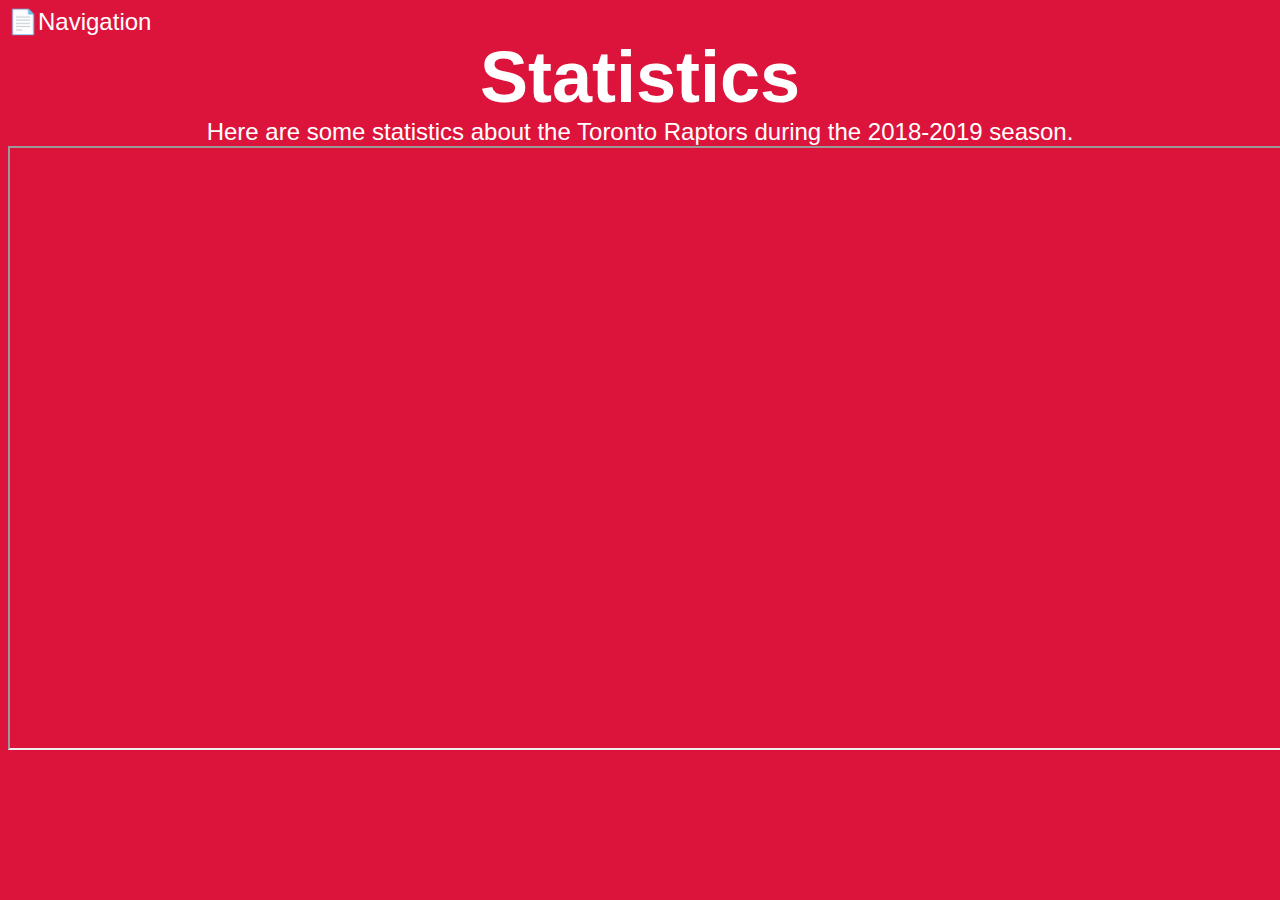
<file: indexthree.html>
<!DOCTYPE html>
<html>
    <head>
        <title>Statistics</title>
        <link rel="stylesheet" type="text/css" href="style.css">
        <script src="main.js"></script>
    </head>
    <body>
        <div id="mySidenav" class="sidenav">
            <a href="javascript:void(0)" class="closebtn" onclick="closeNav()">&times;</a>
            <a style="color: white; font-family: -apple-system, BlinkMacSystemFont, 'Segoe UI', Roboto, Oxygen, Ubuntu, Cantarell, 'Open Sans', 'Helvetica Neue', sans-serif; font-size: x-large;" href="index.html">🏠Home</a>
            <a style="color: white; font-family: -apple-system, BlinkMacSystemFont, 'Segoe UI', Roboto, Oxygen, Ubuntu, Cantarell, 'Open Sans', 'Helvetica Neue', sans-serif; font-size: x-large;" href="indextwo.html">🌟Highlights</a>
            <a style="color: white; font-family: -apple-system, BlinkMacSystemFont, 'Segoe UI', Roboto, Oxygen, Ubuntu, Cantarell, 'Open Sans', 'Helvetica Neue', sans-serif; font-size: x-large;" href="indexthree.html">🧮Statistics</a>
            <a style="color: white; font-family: -apple-system, BlinkMacSystemFont, 'Segoe UI', Roboto, Oxygen, Ubuntu, Cantarell, 'Open Sans', 'Helvetica Neue', sans-serif; font-size: x-large;" href="indexfour.html">📚Sources</a>
    </div>
    <span onclick="openNav()" style="color: white; font-family: -apple-system, BlinkMacSystemFont, 'Segoe UI', Roboto, Oxygen, Ubuntu, Cantarell, 'Open Sans', 'Helvetica Neue', sans-serif; font-size: x-large;">📄Navigation</span>
        <div>
            <h1>Statistics</h1>
        </div>
        <div>
            <p>Here are some statistics about the Toronto Raptors during the 2018-2019 season.</p>
        </div>
        <div>
            <iframe width="1400" height="600"src="https://docs.google.com/spreadsheets/d/e/2PACX-1vQb_MvA_usWyzL8yk9rnJ0EkrZS_itYlszEem9seyJQWK03XwAE0_wAb1ji3JEXMLWGKYXqz5qhkGqh/pubhtml?widget=true&amp;headers=false"></iframe>
        </div>
    </body>
</html>
</file>
<file: style.css>
p {
    color: white;
    font-family: -apple-system, BlinkMacSystemFont, 'Segoe UI', Roboto, Oxygen, Ubuntu, Cantarell, 'Open Sans', 'Helvetica Neue', sans-serif;
    margin: auto;
    text-align: center;
    font-size: x-large;
}
h1 {
    color: white;
    font-family: -apple-system, BlinkMacSystemFont, 'Segoe UI', Roboto, Oxygen, Ubuntu, Cantarell, 'Open Sans', 'Helvetica Neue', sans-serif;
    margin: auto;
    text-align: center;
    font-size: 72px;
}
li {
    color: white;
    font-family: -apple-system, BlinkMacSystemFont, 'Segoe UI', Roboto, Oxygen, Ubuntu, Cantarell, 'Open Sans', 'Helvetica Neue', sans-serif;
    margin: auto;
    font-size: x-large;
}
body {
    background-color: crimson;
}
.centerimg {
    display: block;
    margin-left: auto;
    margin-right: auto;
    width: 52%;
}
.centerbullet {
    text-align: center;
    list-style-position: inside;
}
.sidenav {
    height: 100%;
    width: 0;
    position: fixed;
    z-index: 1;
    top: 0;
    left: 0;
    background-color: slategrey;
    opacity: 0.9;
    overflow-x: hidden;
    padding-top: 60px;
    transition: 0.5s;
}
.sidenav a {
    padding: 8px 8px 8px 32px;
    text-decoration: none;
    font-size: 25px;
    color: silver;
    display: block;
    transition: 0.3s;
}
.sidenav a:hover {
    color: white;
}
.sidenav .closebtn {
    position: absolute;
    top: 0;
    right: 25px;
    font-size: 36px;
    margin-left: 50px;
  }
  @media screen and (max-height: 450px) {
    .sidenav {padding-top: 15px;}
    .sidenav a {font-size: 18px;}
  }
</file>
